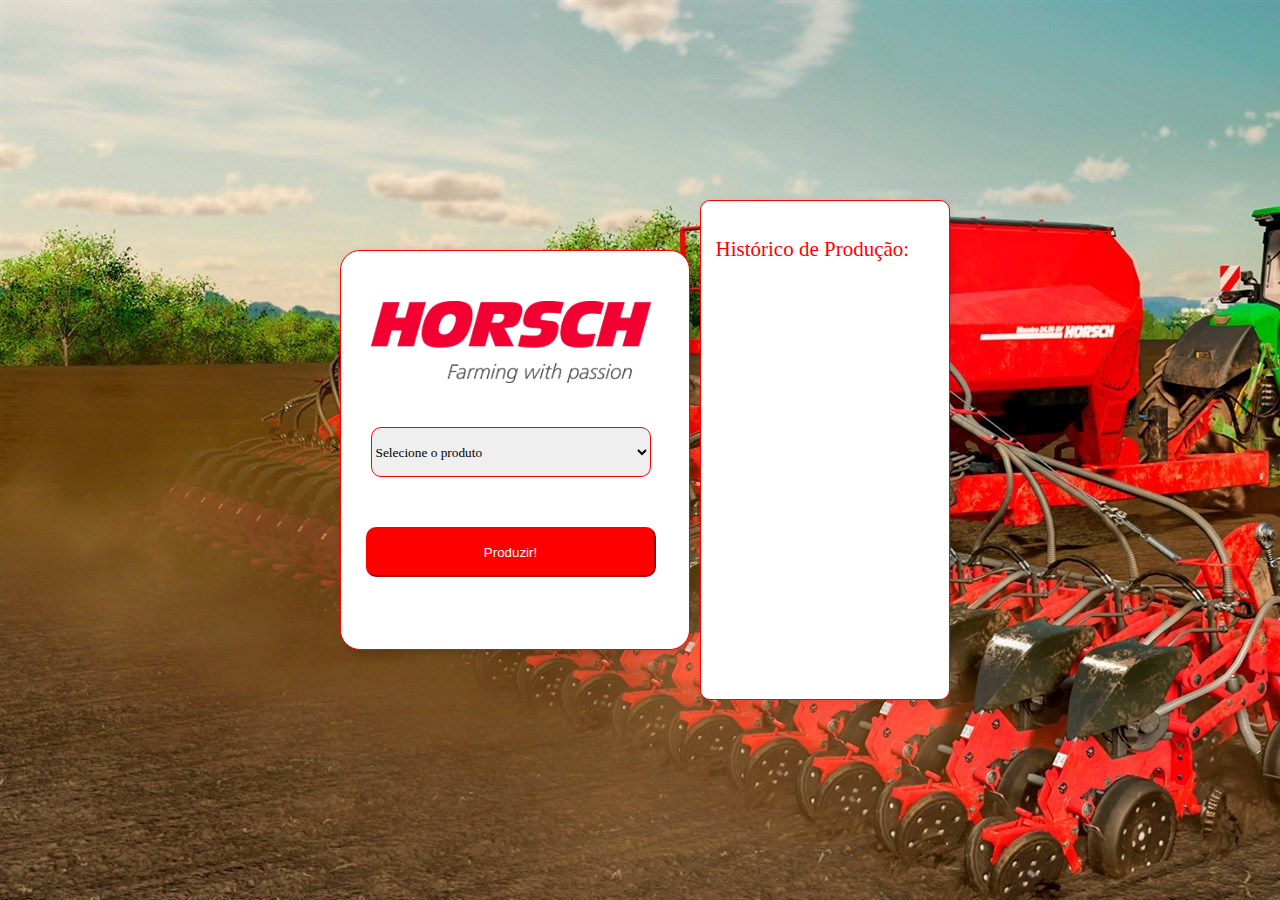
<file: index.html>
<!DOCTYPE html>
<html lang="pt-br">
<head>
    <meta charset="UTF-8">
    <meta name="viewport" content="width=device-width, initial-scale=1.0">
    <title>Pedido</title>
    <link rel="stylesheet" href="style.css">
    <link rel="shortcut icon" href="apple-touch-icon.png" type="image/x-icon">
    <script src="botão.js"></script>
</head>
<body background="9560823.jpg">
>
    <div class="caixa-principal">
    <img class="imagem-logo" src="20190524172156_horsch-uk.webp" alt="Horsch">   
    <select class="select-item" aria-label="Large select example">
        <option selected>Selecione o produto</option>
        <option value="Azul, Vermelho e Verde">Azul, Vermelho e Verde</option>
        <option value="Azul, Verde e Vermelho">Azul, Verde e Vermelho</option>
        <option value="Vermelho, Azul e Verde">Vermelho, Azul e Verde</option>
        <option value="Vermelho, Verde e Azul">Vermelho, Verde e Azul</option>
        <option value="Verde, Vermelho e Azul">Verde, Vermelho e Azul</option>
        <option value="Verde, Azul e Vermelho">Verde, Azul e Vermelho</option>
    </select>
<button class="raspberry" onclick="produzir()">Produzir!</button>
</div>
    <div class="historico">
        <P class="production">Histórico de Produção:</P>
    </div>

</body>
</html>
</file>
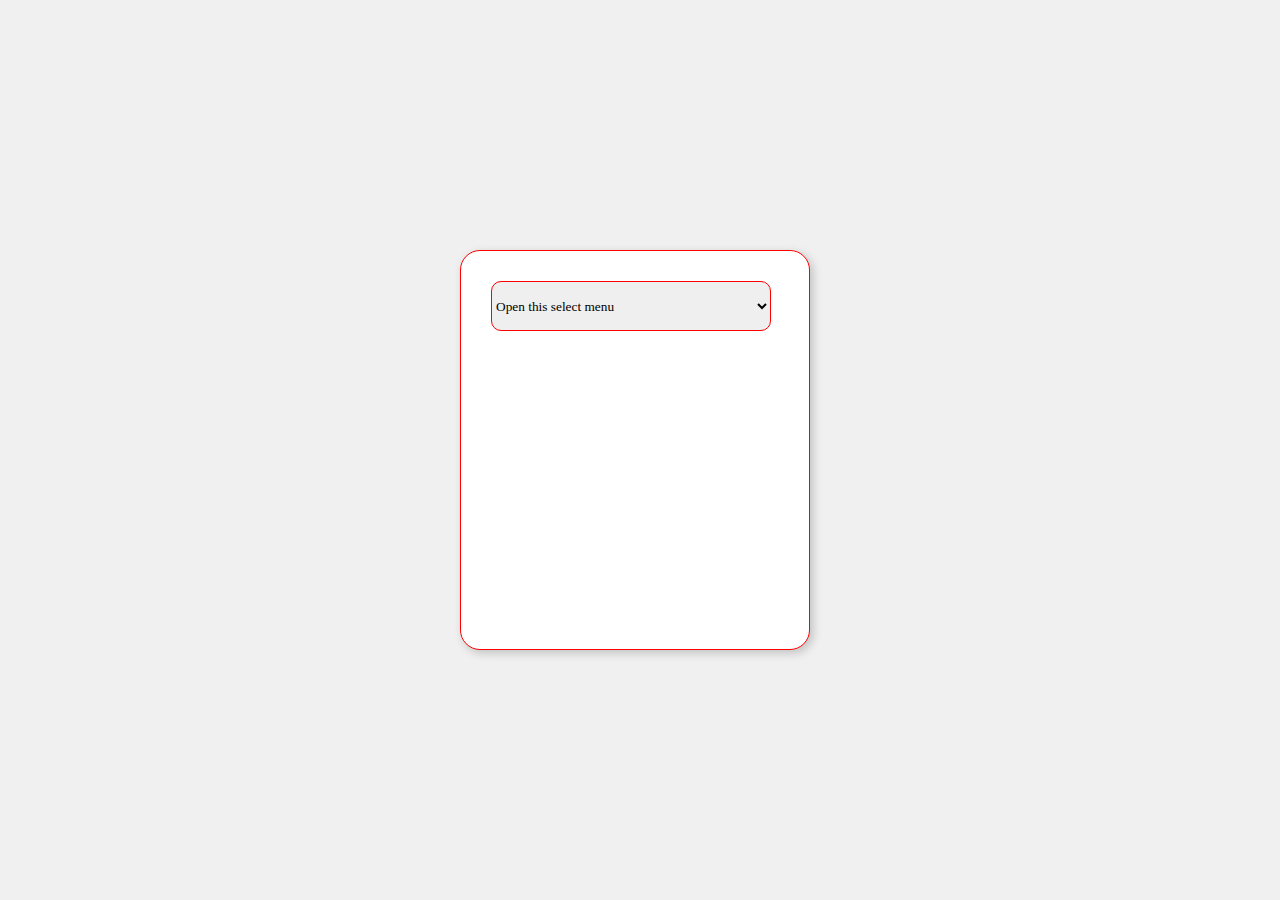
<file: site.html>
<!DOCTYPE html>
<html lang="pt-br">
<head>
    <meta charset="UTF-8">
    <meta name="viewport" content="width=device-width, initial-scale=1.0">
    <title>Pedido</title>
    <link rel="stylesheet" href="style.css">
</head>
<body>
    <div class="caixa-principal">
        <select class="select-item" aria-label="Large select example">
  <option selected>Open this select menu</option>
  <option value="Azul, Vermelho e Verde">Azul, Vermelho e Verde</option>
  <option value="Azul, Verde e Vermelho">Azul, Verde e Vermelho</option>
  <option value="Vermelho, Azul e Verde">Vermelho, Azul e Verde</option>
  <option value="Vermelho, Verde e Azul">Vermelho, Verde e Azul</option>
  <option value="Verde, Vermelho e Azul">Verde, Vermelho e Azul</option>
  <option value="Verde, Azul e Verde">Verde, Azul e Verde</option>
</select>
    </div>

</body>
</html>
</file>
<file: style.css>
body {
    display: flex;
    justify-content: center; 
    align-items: center;     
    height: 100vh;           
    margin: 0;               
    background-color: #f0f0f0; 
  }

  .container {
    display: flex;
    gap: 80px; 
  }

.caixa-principal {
    width: 350px;
    height: 400px;
    border: solid 1px rgb(255, 0, 0);
    border-radius: 20px;
    color: rgb(165, 163, 163);
    background-color: rgb(255, 255, 255);
    box-shadow: 3px 3px 10px rgba(0, 0, 0, 0.2);
    margin: 0; /* remove margens anteriores */
    padding: 20px;
    box-sizing: border-box;
    margin-right: 10px;
  }

.select-item{
    height: 50px;
    margin: 10px;
    border-radius: 10px;
    width: 280px;
    border-color: rgb(255, 0, 0);
    margin-bottom: 50px;
    cursor: pointer;
    font-family:Georgia, 'Times New Roman', Times, serif;
}

.imagem-logo{
    width: 280px;
    height: auto;
    margin-top: 30px;
    margin-left: 10px;
    margin-bottom: 30px;
}

.raspberry{
    width: 290px;
    height: 50px;
    color: white;
    background-color: red;
    border-radius: 10px;
    border-color: red;
    margin-left: 5px;
    
}

.raspberry:hover{
    background-color: rgb(180, 0, 0);
    cursor: pointer;
}

.historico {
    width: 250px;
    height: 500px;
    background-color: white;
    margin: 0;
    border: 1px solid #ccc;
    border-radius: 10px;
    box-shadow: 2px 2px 8px rgba(0,0,0,0.1);
    padding: 15px;
    box-sizing: border-box;
    border-color: red;
    font-family:Georgia, 'Times New Roman', Times, serif;
  }

  .production{
    color: red;
    font-size: 21px;
  }
</file>
